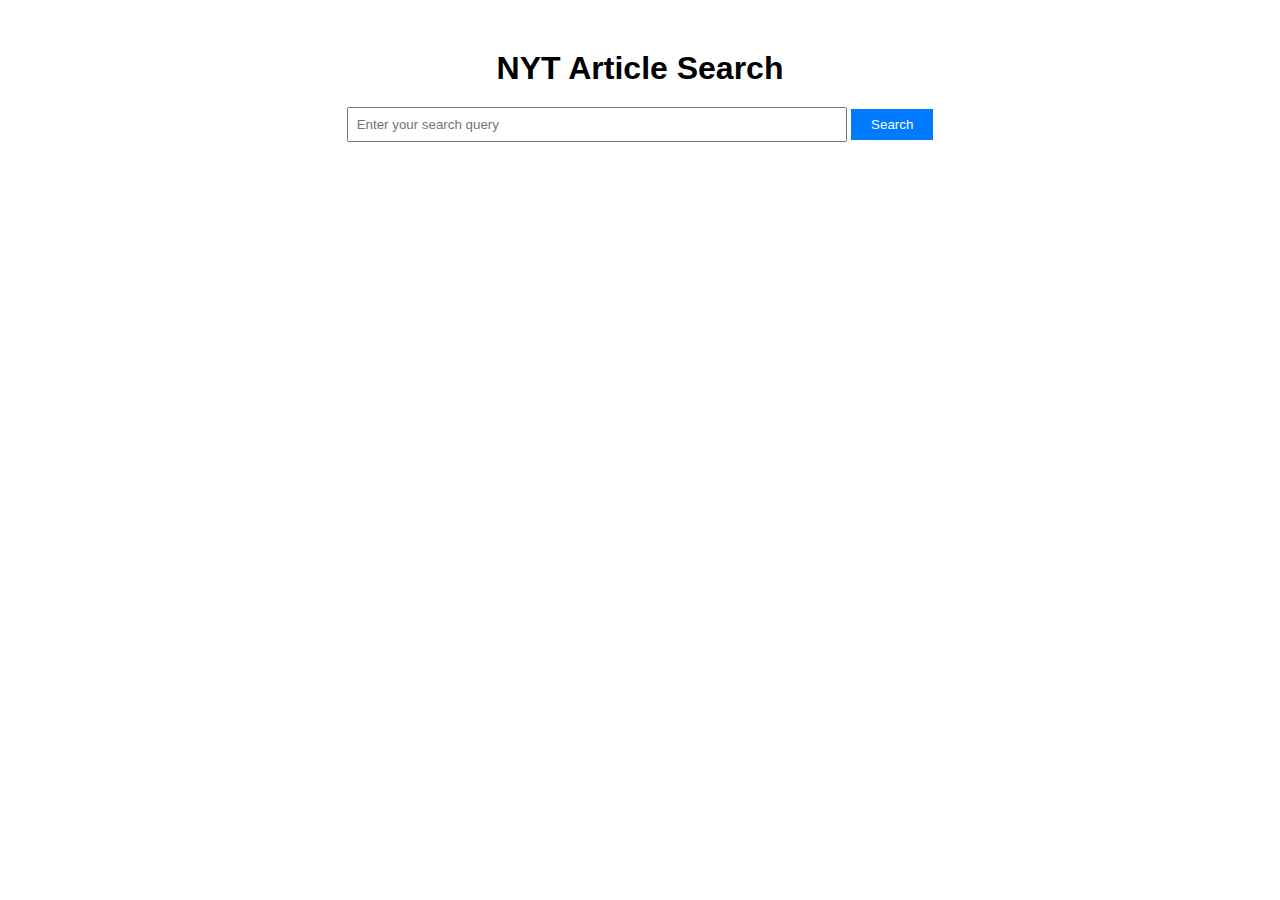
<file: article/index.html>
<!DOCTYPE html>
<html lang="en">
<head>
    <meta charset="UTF-8">
    <meta name="viewport" content="width=device-width, initial-scale=1.0">
    <title>NYT Article Search</title>
    <link rel="stylesheet" href="styles.css">
</head>
<body>
    <div class="container">
        <h1>NYT Article Search</h1>
        <form id="searchForm">
            <input type="text" id="query" placeholder="Enter your search query">
            <button type="submit">Search</button>
        </form>
        <div id="articles"></div>
    </div>
    <script src="script.js"></script>
</body>
</html>
</file>
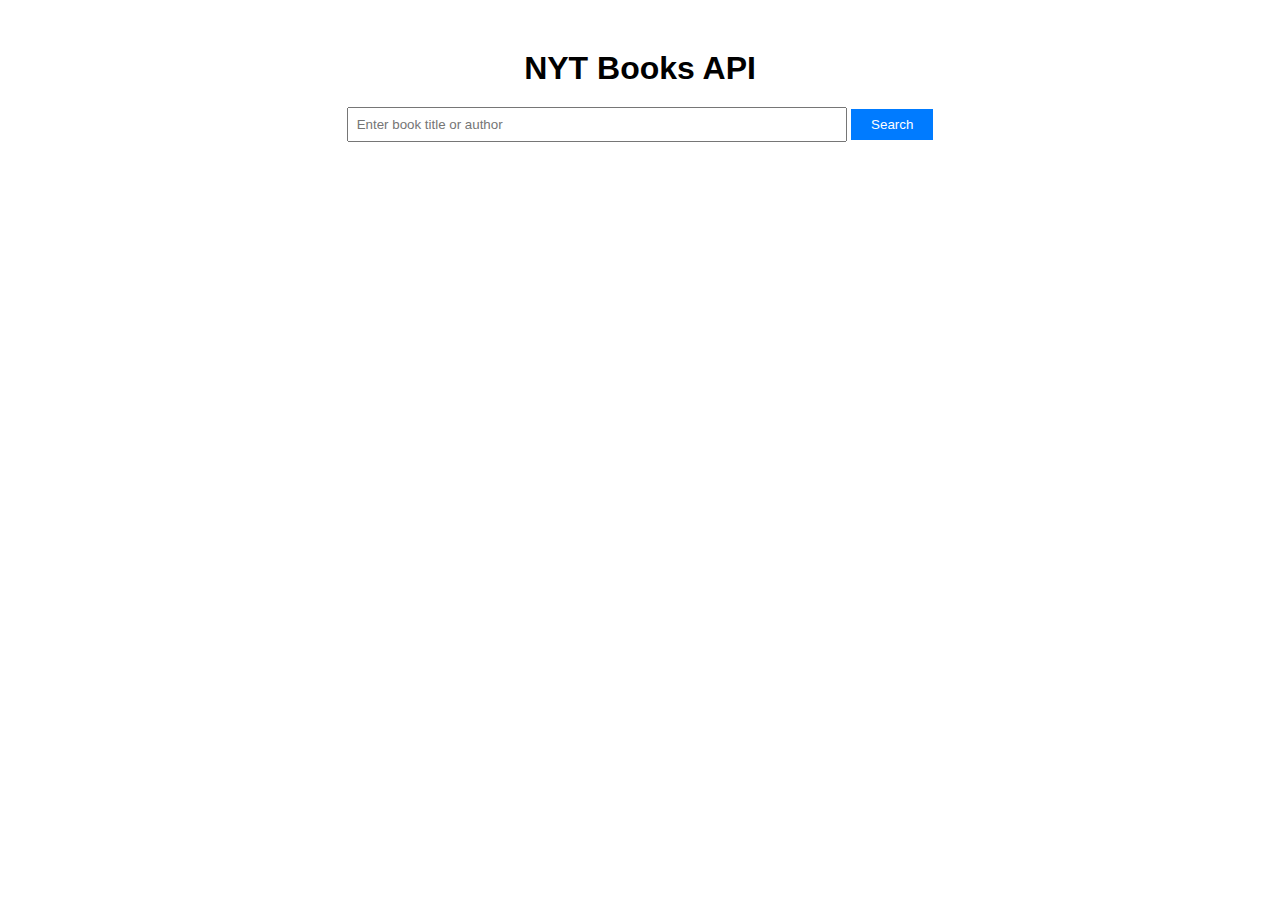
<file: books/index.html>
<!DOCTYPE html>
<html lang="en">
<head>
    <meta charset="UTF-8">
    <meta name="viewport" content="width=device-width, initial-scale=1.0">
    <title>NYT Books API</title>
    <link rel="stylesheet" href="styles.css">
</head>
<body>
    <div class="container">
        <h1>NYT Books API</h1>
        <form id="searchForm">
            <input type="text" id="query" placeholder="Enter book title or author">
            <button type="submit">Search</button>
        </form>
        <div id="books"></div>
    </div>
    <script src="script.js"></script>
</body>
</html>
</file>
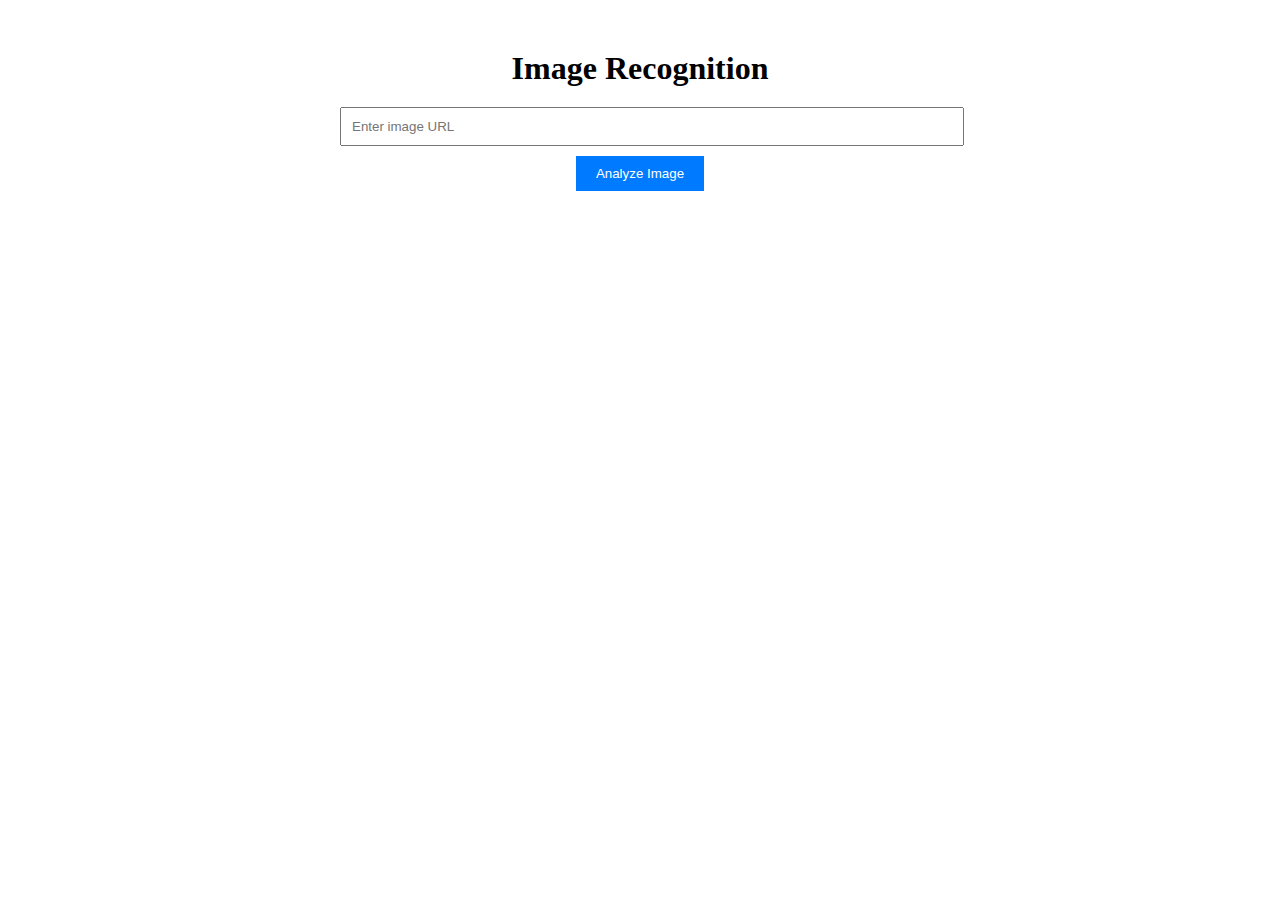
<file: image/index.html>
<!DOCTYPE html>
<html lang="en">
<head>
    <meta charset="UTF-8">
    <meta name="viewport" content="width=device-width, initial-scale=1.0">
    <title>Image Recognition</title>
    <link rel="stylesheet" href="styles.css">
</head>
<body>
    <div class="container">
        <h1>Image Recognition</h1>
        <input type="text" id="imageUrl" placeholder="Enter image URL">
        <button onclick="analyzeImage()">Analyze Image</button>
        <div id="results"></div>
    </div>
    <script src="script.js"></script>
</body>
</html>
</file>
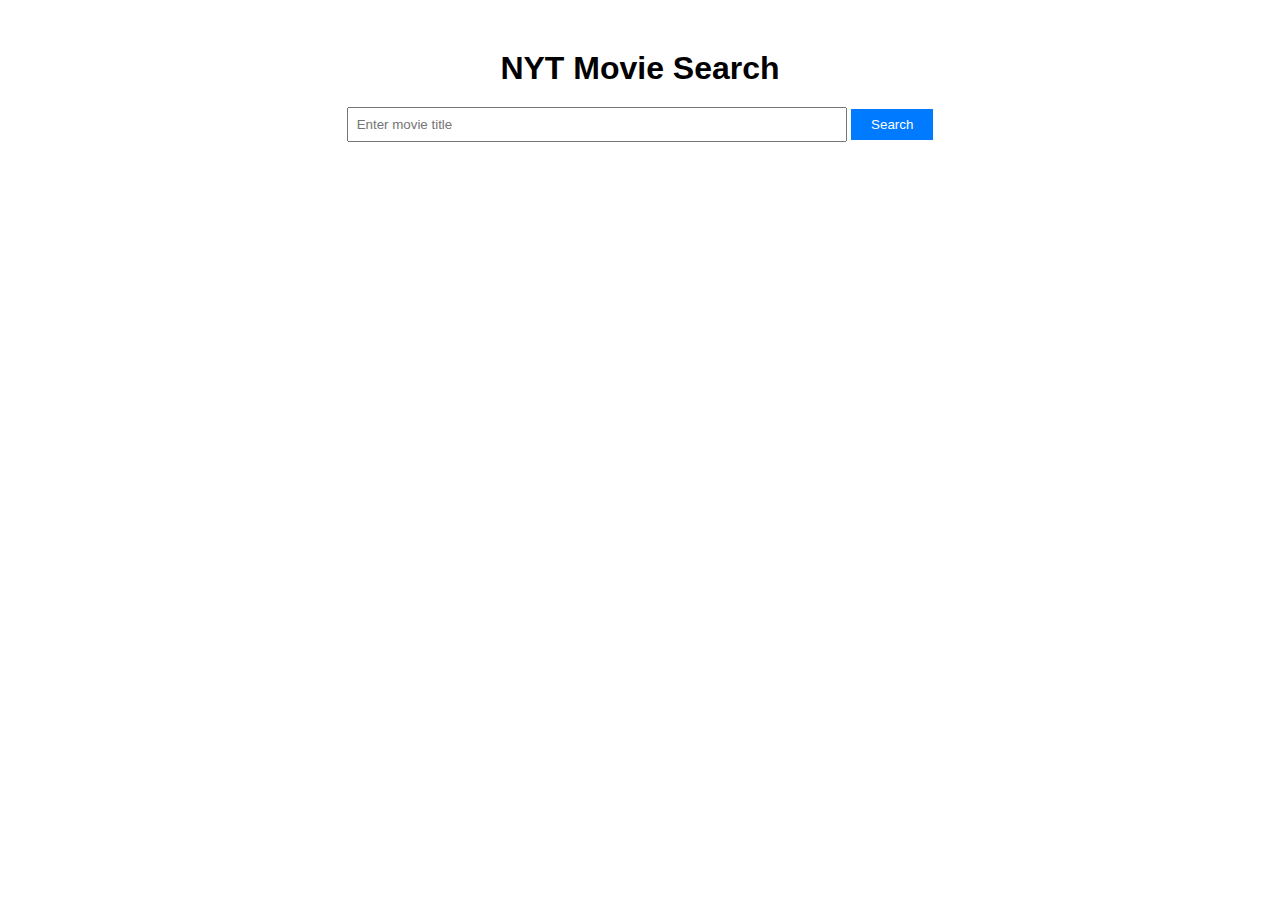
<file: movies/index.html>
<!DOCTYPE html>
<html lang="en">
<head>
    <meta charset="UTF-8">
    <meta name="viewport" content="width=device-width, initial-scale=1.0">
    <title>NYT Movie Search</title>
    <link rel="stylesheet" href="styles.css">
</head>
<body>
    <div class="container">
        <h1>NYT Movie Search</h1>
        <form id="searchForm">
            <input type="text" id="query" placeholder="Enter movie title">
            <button type="submit">Search</button>
        </form>
        <div id="articles"></div>
    </div>
    <script src="script.js"></script>
</body>
</html>
</file>
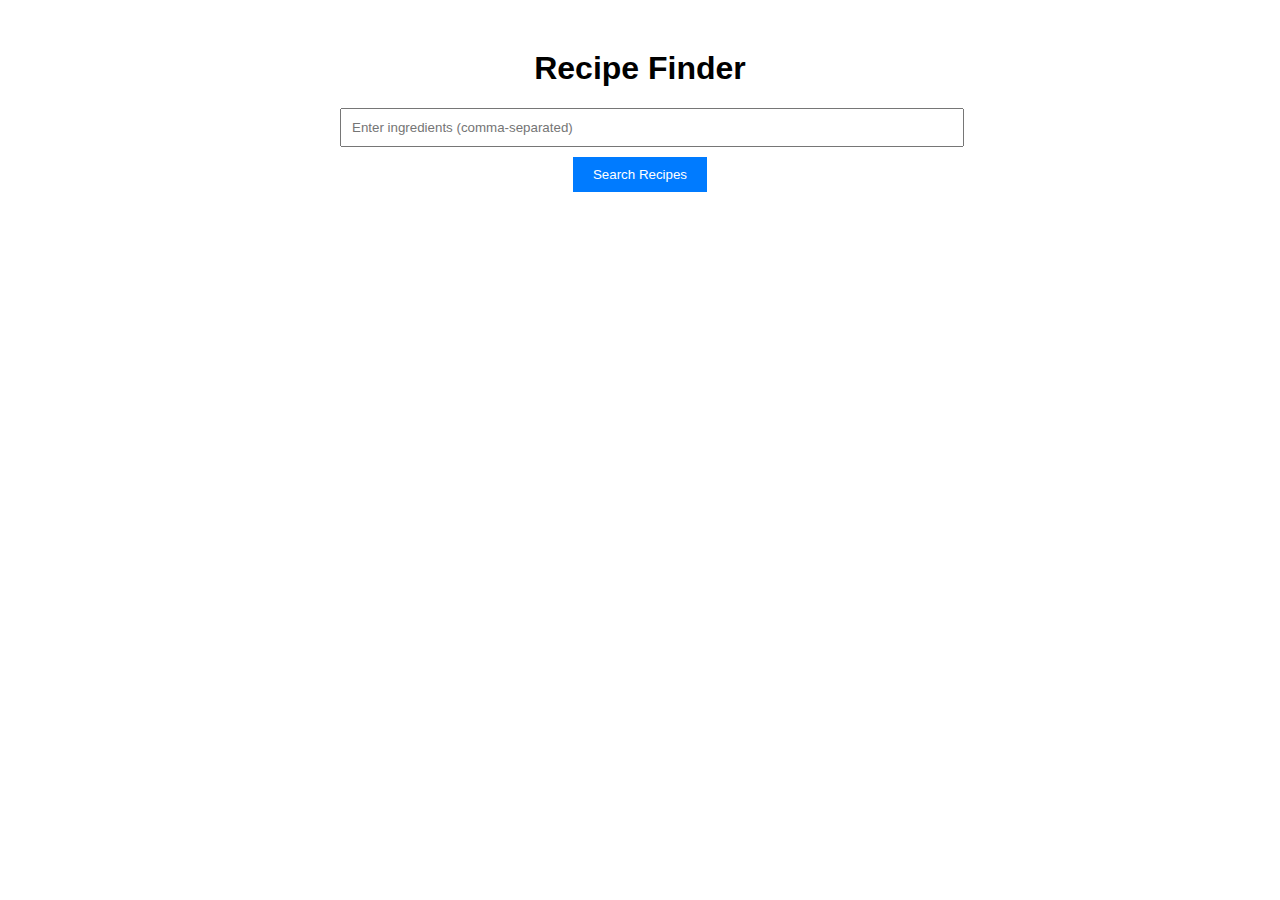
<file: recipe/index.html>
<!DOCTYPE html>
<html lang="en">
<head>
    <meta charset="UTF-8">
    <meta name="viewport" content="width=device-width, initial-scale=1.0">
    <title>Recipe Finder</title>
    <link rel="stylesheet" href="styles.css">
</head>
<body>
    <div class="container">
        <h1>Recipe Finder</h1>
        <input type="text" id="searchInput" placeholder="Enter ingredients (comma-separated)">
        <button onclick="searchRecipes()">Search Recipes</button>
        <div id="recipeResults"></div>
    </div>
    <script src="script.js"></script>
</body>
</html>
</file>
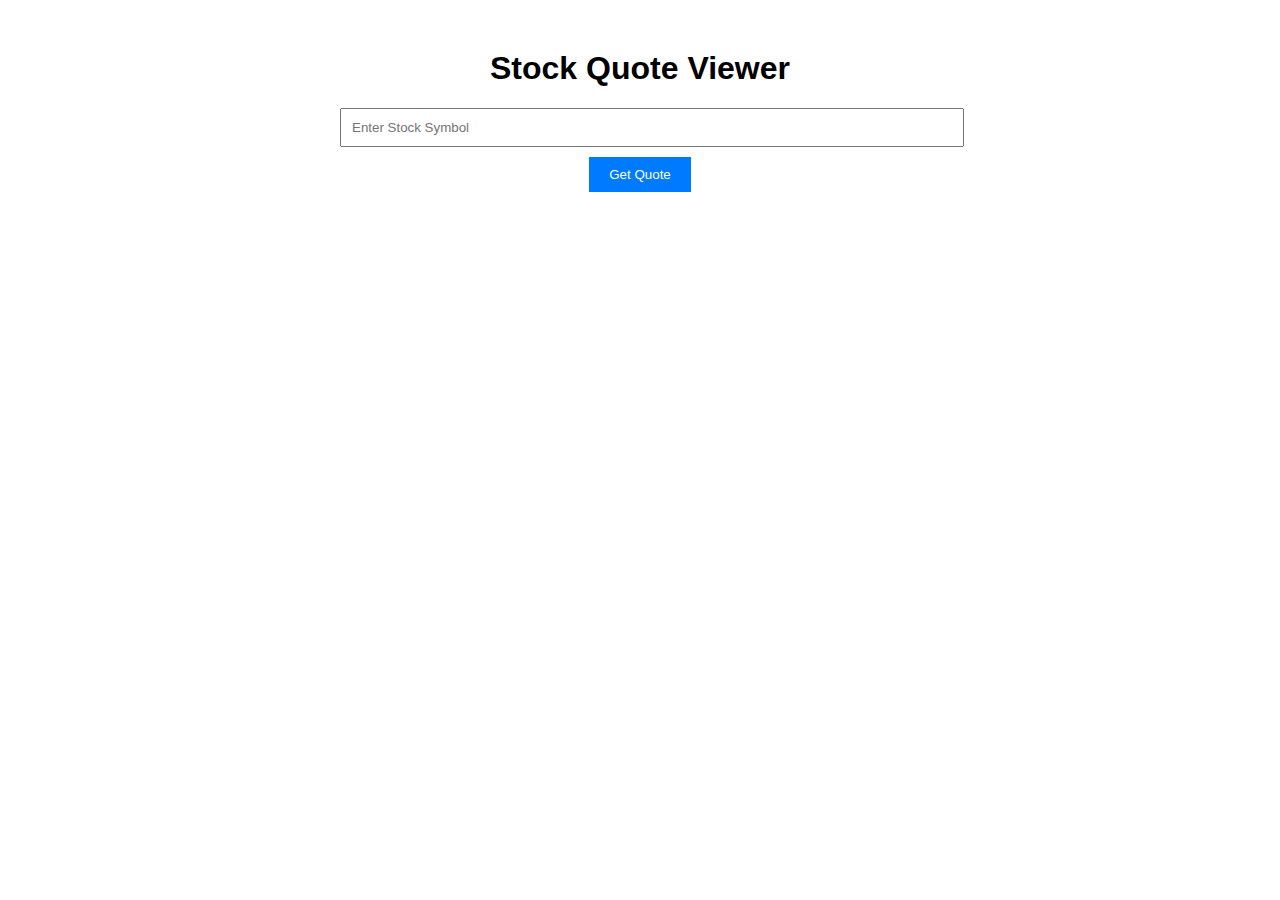
<file: stock/index.html>
<!DOCTYPE html>
<html lang="en">
<head>
    <meta charset="UTF-8">
    <meta name="viewport" content="width=device-width, initial-scale=1.0">
    <title>Stock Quote Viewer</title>
    <link rel="stylesheet" href="styles.css">
</head>
<body>
    <div class="container">
        <h1>Stock Quote Viewer</h1>
        <input type="text" id="symbolInput" placeholder="Enter Stock Symbol">
        <button onclick="fetchStockQuote()">Get Quote</button>
        <div id="quoteResult"></div>
    </div>
    <script src="script.js"></script>
</body>
</html>
</file>
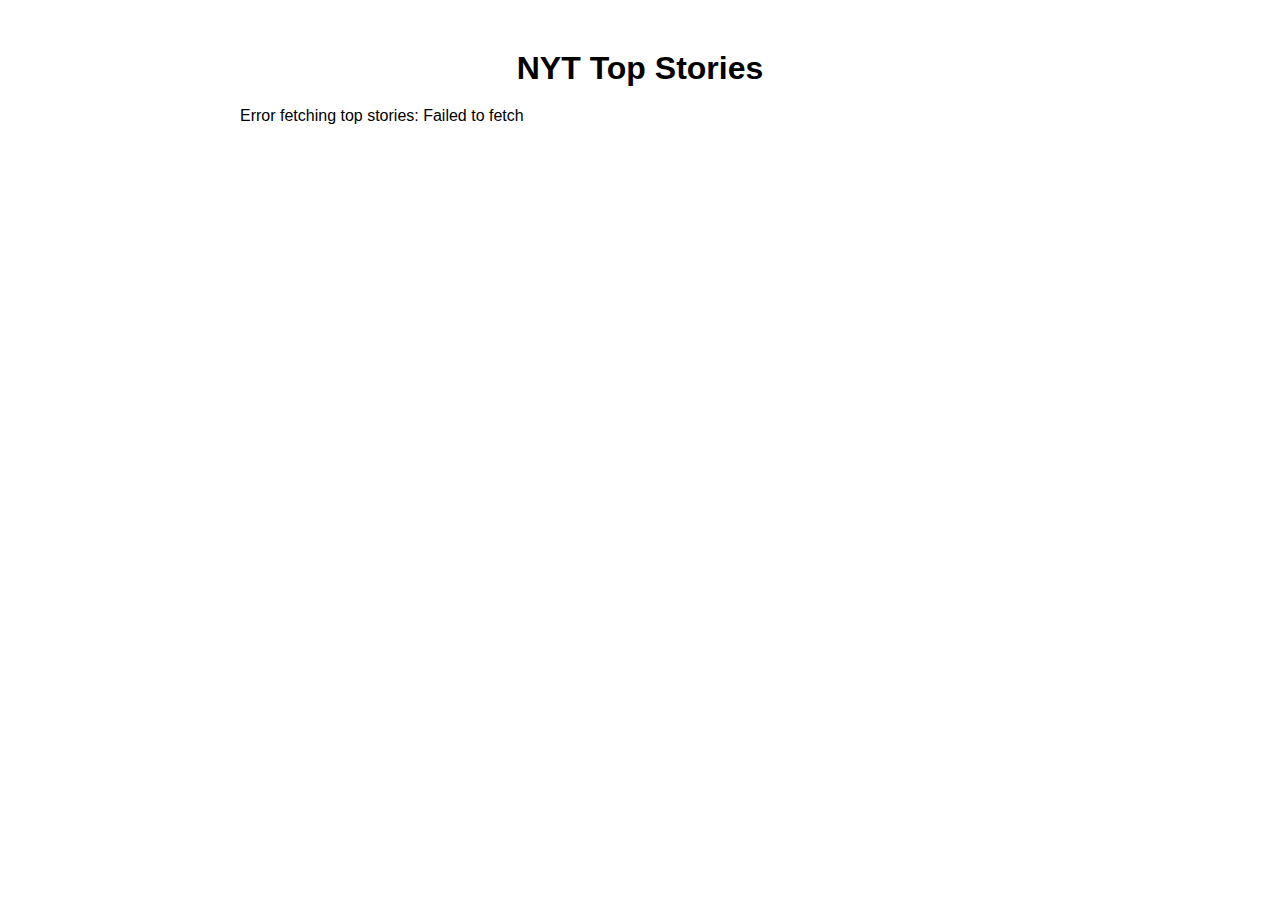
<file: topStories/index.html>
<!DOCTYPE html>
<html lang="en">
<head>
    <meta charset="UTF-8">
    <meta name="viewport" content="width=device-width, initial-scale=1.0">
    <title>NYT Top Stories</title>
    <link rel="stylesheet" href="styles.css">
</head>
<body>
    <div class="container">
        <h1>NYT Top Stories</h1>
        <div id="articles"></div>
    </div>
    <script src="script.js"></script>
</body>
</html>
</file>
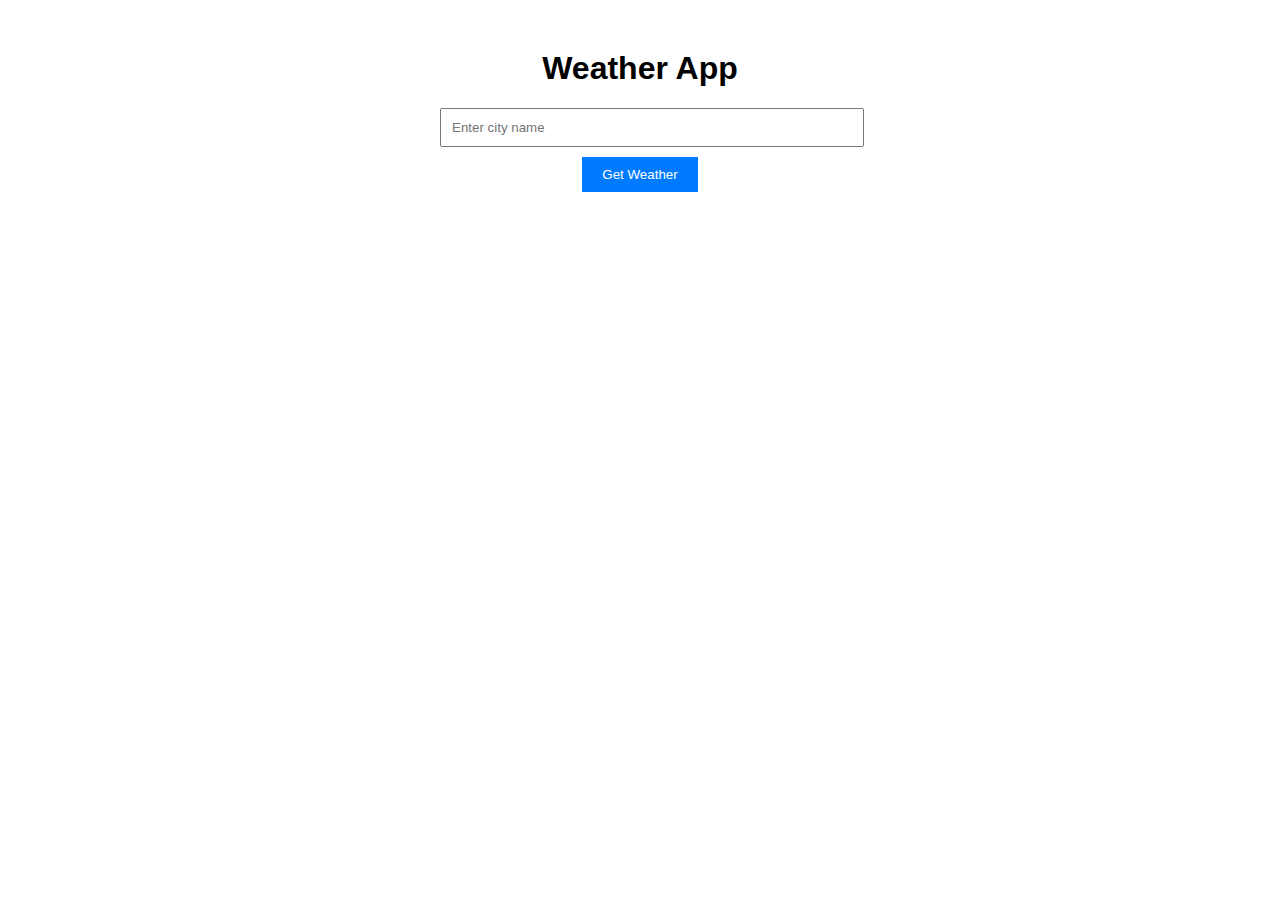
<file: weather/index.html>
<!DOCTYPE html>
<html lang="en">
<head>
    <meta charset="UTF-8">
    <meta name="viewport" content="width=device-width, initial-scale=1.0">
    <title>Weather App</title>
    <link rel="stylesheet" href="styles.css">
</head>
<body>
    <div class="container">
        <h1>Weather App</h1>
        <input type="text" id="cityInput" placeholder="Enter city name">
        <button onclick="getWeather()">Get Weather</button>
        <div id="weatherData"></div>
    </div>
    <script src="script.js"></script>
</body>
</html>
</file>
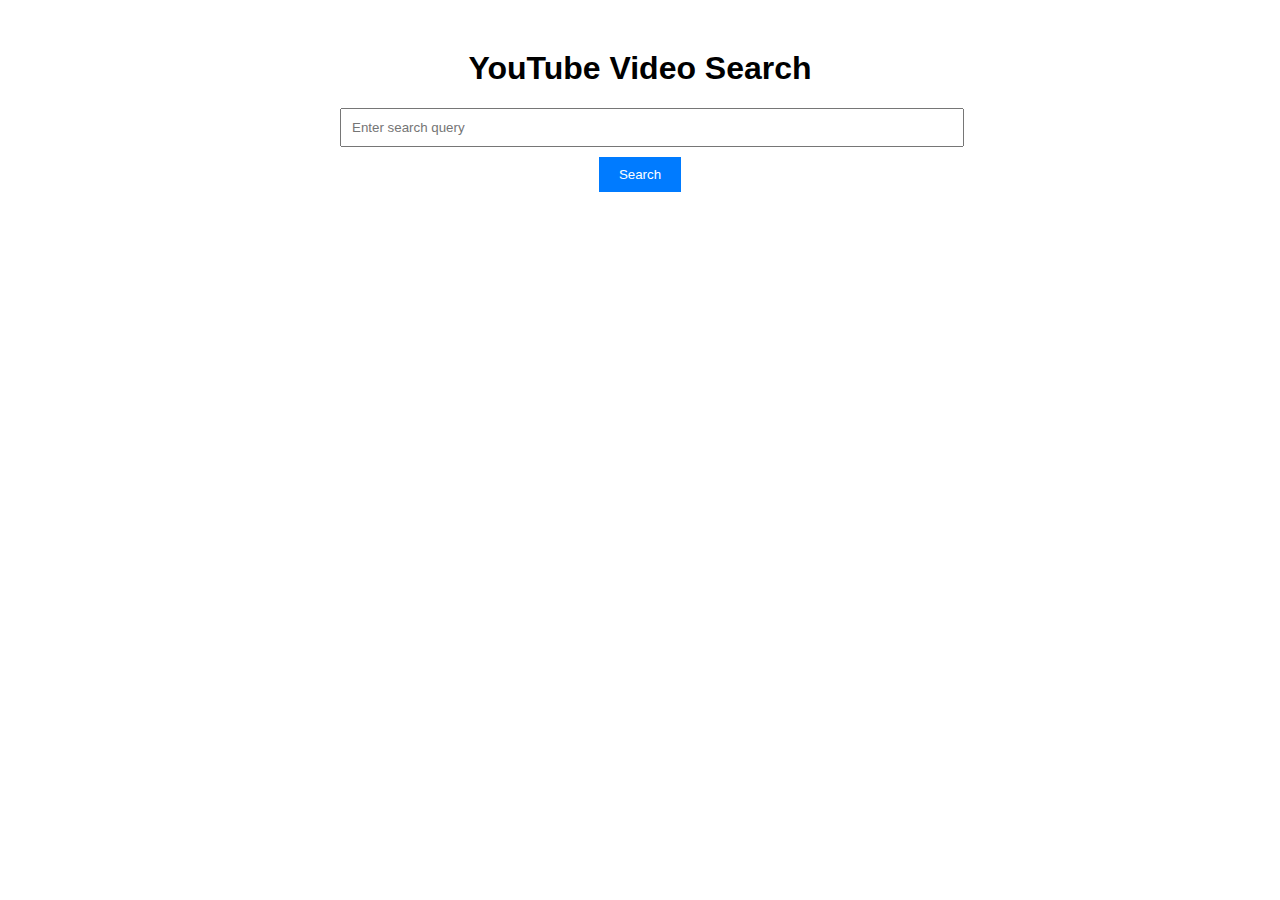
<file: youtube/index.html>
<!DOCTYPE html>
<html lang="en">
<head>
    <meta charset="UTF-8">
    <meta name="viewport" content="width=device-width, initial-scale=1.0">
    <title>YouTube Video Search</title>
    <link rel="stylesheet" href="styles.css">
</head>
<body>
    <div class="container">
        <h1>YouTube Video Search</h1>
        <input type="text" id="searchInput" placeholder="Enter search query">
        <button onclick="searchVideos()">Search</button>
        <div id="videoResults"></div>
    </div>
    <script src="script.js"></script>
</body>
</html>
</file>
<file: article/styles.css>
body {
    font-family: Arial, sans-serif;
}

.container {
    max-width: 800px;
    margin: 50px auto;
    text-align: center;
}

h1 {
    margin-bottom: 20px;
}

form {
    margin-bottom: 20px;
}

input[type="text"] {
    padding: 8px;
    width: 60%;
}

button {
    padding: 8px 20px;
    background-color: #007bff;
    color: #fff;
    border: none;
    cursor: pointer;
}

button:hover {
    background-color: #0056b3;
}

#articles {
    text-align: left;
}

.article {
    border-bottom: 1px solid #ccc;
    padding: 10px 0;
}

.article h2 {
    margin-top: 0;
}

.article p {
    margin-bottom: 5px;
}

.article a {
    color: #007bff;
    text-decoration: none;
}

.article a:hover {
    text-decoration: underline;
}
</file>
<file: books/styles.css>
body {
    font-family: Arial, sans-serif;
}

.container {
    max-width: 800px;
    margin: 50px auto;
    text-align: center;
}

h1 {
    margin-bottom: 20px;
}

form {
    margin-bottom: 20px;
}

input[type="text"] {
    padding: 8px;
    width: 60%;
}

button {
    padding: 8px 20px;
    background-color: #007bff;
    color: #fff;
    border: none;
    cursor: pointer;
}

button:hover {
    background-color: #0056b3;
}

#books {
    text-align: left;
}

.book {
    border-bottom: 1px solid #ccc;
    padding: 10px 0;
}

.book h2 {
    margin-top: 0;
}

.book p {
    margin-bottom: 5px;
}
</file>
<file: image/styles.css>
.container {
    max-width: 600px;
    margin: 50px auto;
    text-align: center;
}

h1 {
    margin-bottom: 20px;
}

input[type="text"] {
    width: 100%;
    padding: 10px;
    margin-bottom: 10px;
}

button {
    padding: 10px 20px;
    background-color: #007bff;
    color: #fff;
    border: none;
    cursor: pointer;
}

button:hover {
    background-color: #0056b3;
}

#results {
    margin-top: 20px;
    text-align: left;
}
</file>
<file: movies/styles.css>
body {
    font-family: Arial, sans-serif;
}

.container {
    max-width: 800px;
    margin: 50px auto;
    text-align: center;
}

h1 {
    margin-bottom: 20px;
}

form {
    margin-bottom: 20px;
}

input[type="text"] {
    padding: 8px;
    width: 60%;
}

button {
    padding: 8px 20px;
    background-color: #007bff;
    color: #fff;
    border: none;
    cursor: pointer;
}

button:hover {
    background-color: #0056b3;
}

#articles {
    text-align: left;
}

.article {
    border-bottom: 1px solid #ccc;
    padding: 10px 0;
}

.article h2 {
    margin-top: 0;
}

.article p {
    margin-bottom: 5px;
}

.article a {
    color: #007bff;
    text-decoration: none;
}

.article a:hover {
    text-decoration: underline;
}
</file>
<file: recipe/styles.css>
body {
    font-family: Arial, sans-serif;
}

.container {
    max-width: 600px;
    margin: 50px auto;
    text-align: center;
}

input[type="text"] {
    width: 100%;
    padding: 10px;
    margin-bottom: 10px;
}

button {
    padding: 10px 20px;
    background-color: #007bff;
    color: #fff;
    border: none;
    cursor: pointer;
}

button:hover {
    background-color: #0056b3;
}

#recipeResults {
    margin-top: 20px;
    text-align: left;
}

.recipeItem {
    margin-bottom: 20px;
    border: 1px solid #ccc;
    padding: 10px;
}
</file>
<file: stock/styles.css>
body {
    font-family: Arial, sans-serif;
}

.container {
    max-width: 600px;
    margin: 50px auto;
    text-align: center;
}

input[type="text"] {
    width: 100%;
    padding: 10px;
    margin-bottom: 10px;
}

button {
    padding: 10px 20px;
    background-color: #007bff;
    color: #fff;
    border: none;
    cursor: pointer;
}

button:hover {
    background-color: #0056b3;
}

#quoteResult {
    margin-top: 20px;
    text-align: left;
}
</file>
<file: topStories/styles.css>
body {
    font-family: Arial, sans-serif;
}

.container {
    max-width: 800px;
    margin: 50px auto;
    text-align: center;
}

h1 {
    margin-bottom: 20px;
}

#articles {
    text-align: left;
}

.article {
    border-bottom: 1px solid #ccc;
    padding: 10px 0;
}

.article h2 {
    margin-top: 0;
}

.article p {
    margin-bottom: 5px;
}

.article a {
    color: #007bff;
    text-decoration: none;
}

.article a:hover {
    text-decoration: underline;
}
</file>
<file: weather/styles.css>
body {
    font-family: Arial, sans-serif;
}

.container {
    max-width: 400px;
    margin: 50px auto;
    text-align: center;
}

input[type="text"] {
    width: 100%;
    padding: 10px;
    margin-bottom: 10px;
}

button {
    padding: 10px 20px;
    background-color: #007bff;
    color: #fff;
    border: none;
    cursor: pointer;
}

button:hover {
    background-color: #0056b3;
}

#weatherData {
    margin-top: 20px;
    font-size: 18px;
}
</file>
<file: youtube/styles.css>
body {
    font-family: Arial, sans-serif;
}

.container {
    max-width: 600px;
    margin: 50px auto;
    text-align: center;
}

input[type="text"] {
    width: 100%;
    padding: 10px;
    margin-bottom: 10px;
}

button {
    padding: 10px 20px;
    background-color: #007bff;
    color: #fff;
    border: none;
    cursor: pointer;
}

button:hover {
    background-color: #0056b3;
}

#videoResults {
    margin-top: 20px;
    text-align: left;
}

.videoItem {
    margin-bottom: 20px;
}
</file>
